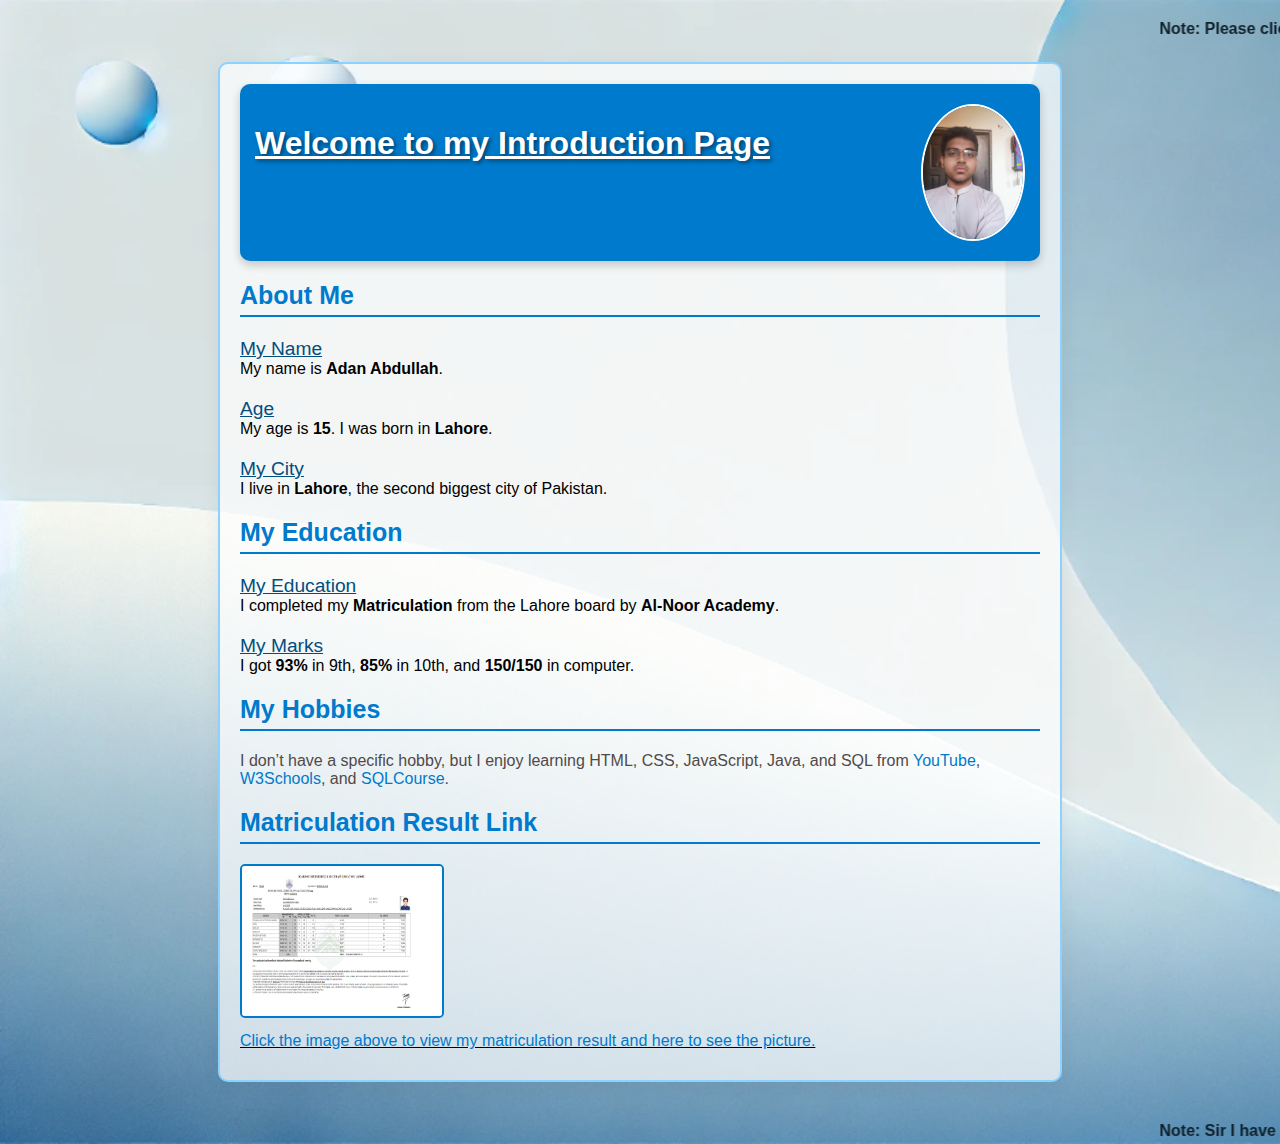
<file: Xtracters/Assignment.html>
<!DOCTYPE html>
<html lang="en">
<head>
    <meta charset="UTF-8">
    <meta name="viewport" content="width=device-width, initial-scale=1.0">
    <title>My Introduction</title>
    <style>
        /* Your existing CSS styles */
        body {
            font-family: Arial, Helvetica, sans-serif;
            margin: 0;
            padding: 0;
            background-image: url('3.png'); 
            background-size: cover;
            background-repeat: no-repeat;
        }
        
        .container {
            max-width: 800px;
            margin: 20px auto;
            padding: 20px;
            border: 2px solid #8dd1ff;
            border-radius: 10px;
            background-color: rgba(255, 255, 255, 0.7); 
            box-shadow: 0 4px 20px rgba(0, 0, 0, 0.05); 
        }

        .header {
            display: flex;
            justify-content: space-between;
            background-color: #007acc;
            padding: 20px 15px;
            border-radius: 10px;
            box-shadow: 0 4px 10px rgba(0, 0, 0, 0.2);
        }

        .profile-image {
            width: 100px;
            height: auto;
            border-radius: 50%;
            border: 2px solid #ffffff; 
        }

        h1 {
            color: #ffffff;
            font-size: xx-large;
            text-shadow: 2px 2px 4px rgba(0, 0, 0, 0.5); 
        }

        h2 {
            color: #007acc;
            font-size: 25px;
            margin-top: 20px;
            border-bottom: 2px solid #007acc; 
            padding-bottom: 5px;
        }

        p, ul {
            color: #524949;
            margin: 10px 0;
        }

        dt {
            font-size: larger;
            color: #034d7e;
            text-decoration: underline;
            /* text-decoration-color: #afdcfb; */
            margin-top: 10px;
        }

        dd {
            margin: 0 0 20px 0; 
        }

        a {
            color: #007acc;
            text-decoration: none; 
            transition: color 0.3s; 
        }

        a:hover {
            color: #005f8d; 
        }

        marquee {
            margin-top: 20px;
            color: #0f202b;
            font-weight: bold;
        }
    </style>
    <script>
        function colorChange() {
            const strongElements = document.querySelectorAll('strong');
            const bElements = document.querySelectorAll('b');
            
            
            const backgroundColors = ['#ffffcc', '#ccffcc', '#ffccff', '#ccffff', '#ffcccc']; 
            const textColors = ['#ff3333', '#3333ff', '#3300cc', '#ff9900', '#cc00cc']; 

        
            strongElements.forEach((el, index) => {
                el.style.backgroundColor = backgroundColors[index % backgroundColors.length];
                el.style.color = textColors[index % textColors.length];
                el.style.borderRadius = '5px';
            });

            
            bElements.forEach((el, index) => {
                el.style.backgroundColor = backgroundColors[(index + strongElements.length) % backgroundColors.length];
                el.style.color = textColors[(index + strongElements.length) % textColors.length];
                el.style.borderRadius = '5px'; 
            });
        }
        
    </script>
</head>
<body>
    <marquee scrollamount="15" style="color: #0f202b;">Note: Please click on<strong id="myName" onclick="colorChange()"> Adan Abdullah</strong></marquee>
    <div class="container">
        <div class="header">
            <h1><u>Welcome to my Introduction Page</u></h1>
            <img src="my image.jpg" alt="My Photo" class="profile-image">
        </div>
        
        <section>
            <h2>About Me</h2>
            <dl>
                <dt>My Name</dt>
                <dd>My name is <strong id="myName" onclick="colorChange()">Adan Abdullah</strong>.</dd>

                <dt>Age</dt>
                <dd>My age is <strong>15</strong>. I was born in <strong>Lahore</strong>.</dd>

                <dt>My City</dt>
                <dd>I live in <strong>Lahore</strong>, the second biggest city of Pakistan.</dd>
            </dl>
        </section>

        <section>
            <h2>My Education</h2>
            <dl>
                <dt>My Education</dt>
                <dd>I completed my <strong>Matriculation</strong> from the Lahore board by <strong>Al-Noor Academy</strong>.</dd>

                <dt>My Marks</dt>
                <dd>I got <strong>93%</strong> in 9th, <strong>85%</strong> in 10th, and <strong>150/150</strong> in computer.</dd>
            </dl>
        </section>

        <section>
            <h2>My Hobbies</h2>
            <p>I don’t have a specific hobby, but I enjoy learning HTML, CSS, JavaScript, Java, and SQL from 
            <a href="https://www.youtube.com/user/learncodeacademy" target="_blank">YouTube</a>, 
            <a href="https://www.w3schools.com" target="_blank">W3Schools</a>, and 
            <a href="https://www.sqlcourse.com" target="_blank">SQLCourse</a>.</p>
        </section>

        <section>
            <h2>Matriculation Result Link</h2>
            <a href="https://result.biselahore.com/ResultPart2.aspx" target="_blank">
                <img src="2.png" alt="My result photo" style="width: 200px; height: 150px; border: 2px solid #007acc; border-radius: 5px; transition: transform 0.3s;">
            </a>
            <u><a href="2.png" target="_blank"><p style="color: #007acc;">Click the image above to view my matriculation result and here to see the picture.</p></a></u>
        </section>
    </div>

    <marquee behavior="scroll" direction="left" scrollamount="15">
        Note: Sir I have taken some help to make this webpage from Chatgpt for error finding and do somethings that I was not able to do but I know how to use these tags and what work do each perform and I used the java script with a help of friend.
    </marquee>
</body>
</html>
</file>
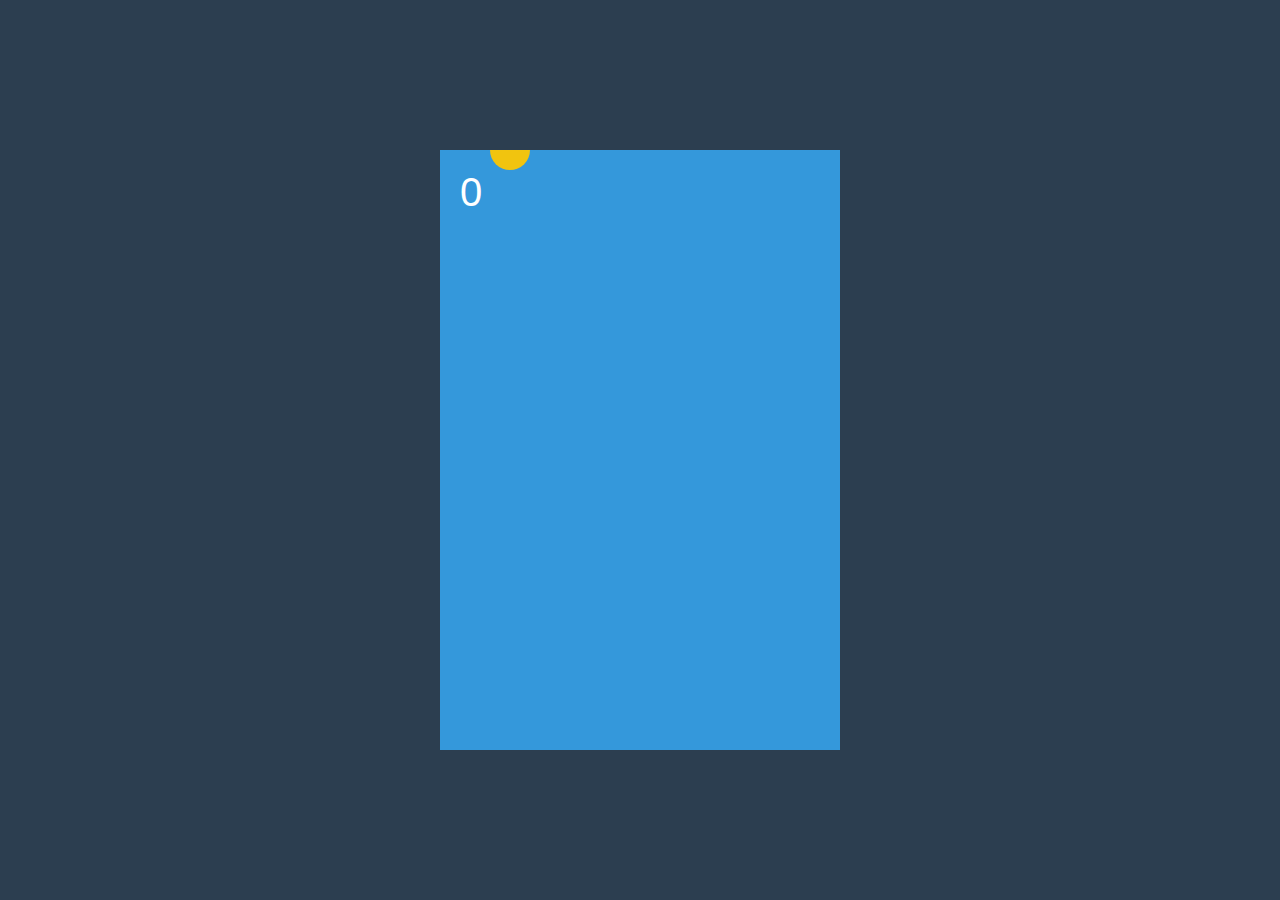
<file: Xtracters/Untitled-1.html>
<!DOCTYPE html>
<html>
<head>
    <title>Flappy Bird</title>
    <style>
        body {
            margin: 0;
            display: flex;
            justify-content: center;
            align-items: center;
            min-height: 100vh;
            background: #2c3e50;
        }

        #game-container {
            position: relative;
            width: 400px;
            height: 600px;
            background: #3498db;
            overflow: hidden;
        }

        #bird {
            position: absolute;
            width: 40px;
            height: 40px;
            background: #f1c40f;
            border-radius: 50%; /* Fixed CSS property name */
            left: 50px;
            transform: translateY(-50%); /* Better vertical centering */
        }

        .pipe {
            position: absolute;
            width: 60px;
            background: #2ecc71;
        }

        #score {
            position: absolute;
            top: 20px;
            left: 20px;
            font-size: 40px;
            font-family: Arial;
            color: white;
            z-index: 100;
        }
    </style>
</head>
<body>
    <div id="game-container">
        <div id="score">0</div>
        <div id="bird"></div>
    </div>

    <script src="flappybirds.js">
       
    </script>
</body>
</html>
</file>
